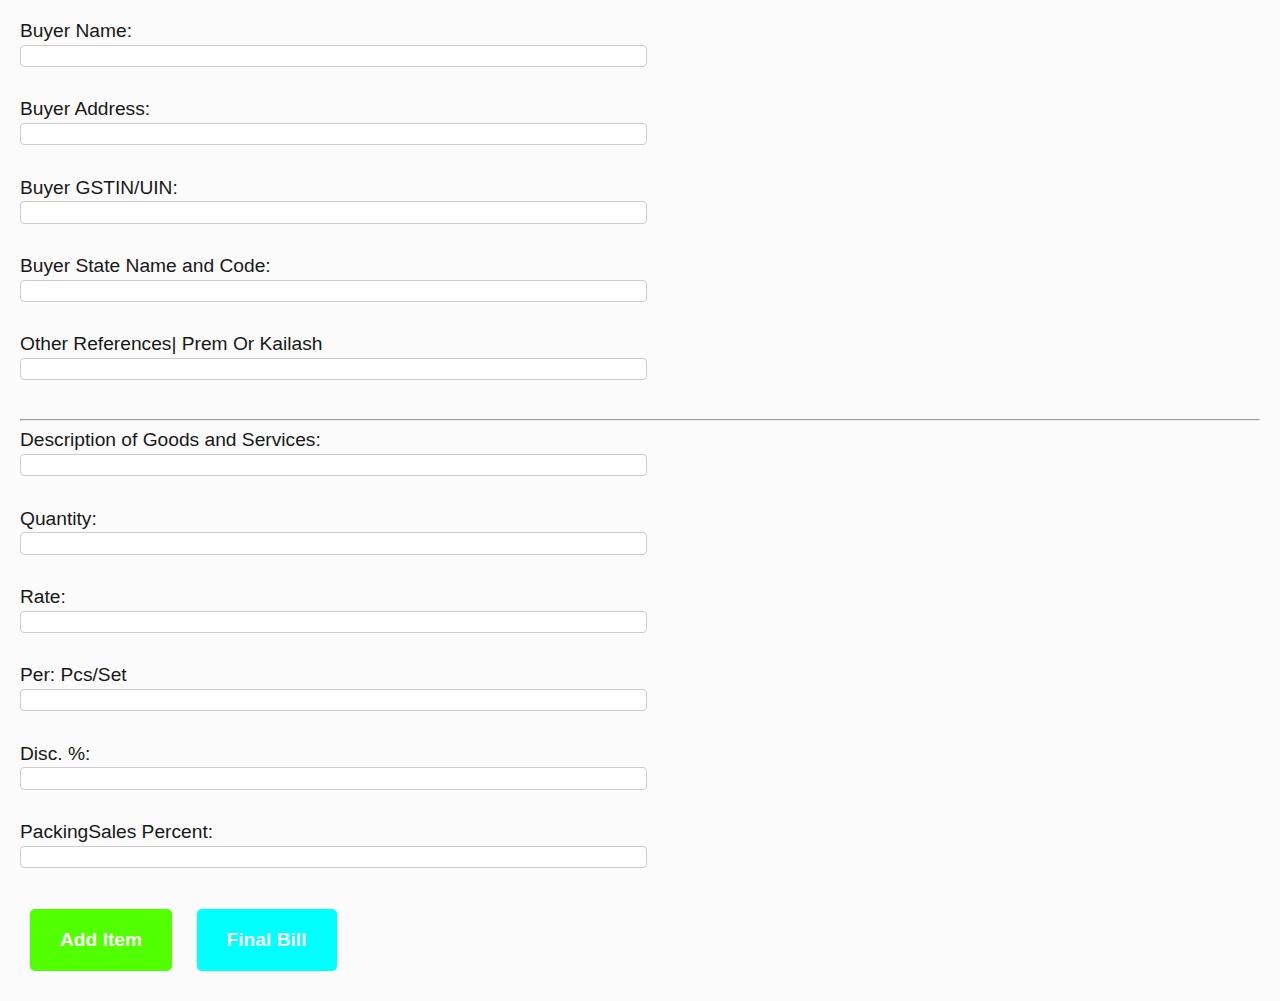
<file: index.html>
<!DOCTYPE html>
<html lang="en">

<head>
  <meta charset="UTF-8">
  <meta name="viewport" content="width=device-width, initial-scale=1.0">
  <title>User Input</title>
  <link rel="stylesheet" href="./input.css">

</head>

<body>
  <label for="buyerName">Buyer Name:</label>
  <input type="text" id="buyerName"><br><br>

  <label for="buyerAddress">Buyer Address:</label>
  <input type="text" id="buyerAddress"><br><br>

  <label for="buyerGSTIN">Buyer GSTIN/UIN:</label>
  <input type="text" id="buyerGSTIN"><br><br>

  <label for="buyerState">Buyer State Name and Code:</label>
  <input type="text" id="buyerState"><br><br>

  <label for="buyerRef">Other References| Prem Or Kailash</label>
  <input type="text" id="buyerRef"><br><br>

  <!-- Added input for PackingSales percentage -->

  <hr>

  <label for="description">Description of Goods and Services:</label>
  <input type="text" id="description"><br><br>

  <label for="quantity">Quantity:</label>
  <input type="text" id="quantity"><br><br>

  <label for="rate">Rate:</label>
  <input type="text" id="rate"><br><br>

  <label for="per">Per: Pcs/Set</label>
  <input type="text" id="per"><br><br>

  <label for="disc">Disc. %:</label>
  <input type="text" id="disc"><br><br>

  <label for="packingSalesPercent">PackingSales Percent:</label>
  <input type="text" id="packingSalesPercent"><br><br>

  <button id="addBtn" onclick="addItem()">Add Item</button>
  <button id="saveInputs" onclick="saveInputs()">Final Bill</button>

  <script>
    // Initialize items array from localStorage or empty array if not present
    const items = JSON.parse(localStorage.getItem('items')) || [];
    let sl = 1; // Initialize serial number

    function addItem() {
      // Get input values for item details
      const description = document.getElementById('description').value;
      const quantity = document.getElementById('quantity').value;
      const rate = document.getElementById('rate').value;
      const per = document.getElementById('per').value;
      const disc = document.getElementById('disc').value;

      // Add item to the items array
      items.push({
        sl: sl++, // Increment and use serial number
        description,
        quantity,
        rate,
        per,
        disc,
      });

      // Clear the input fields
      document.getElementById('description').value = '';
      document.getElementById('quantity').value = '';
      document.getElementById('rate').value = '';
      document.getElementById('per').value = '';
      document.getElementById('disc').value = '';

      // Save updated items array to localStorage
      localStorage.setItem('items', JSON.stringify(items));
    }

    function saveInputs() {
      // Get input values for buyer details
      const buyerName = document.getElementById('buyerName').value;
      const buyerAddress = document.getElementById('buyerAddress').value;
      const buyerGSTIN = document.getElementById('buyerGSTIN').value;
      const buyerState = document.getElementById('buyerState').value;
      const buyerRef = document.getElementById('buyerRef').value;

      // Get input value for PackingSales percentage
      const packingSalesPercent = document.getElementById('packingSalesPercent').value;

      // Save buyer inputs to localStorage
      localStorage.setItem('buyerName', buyerName);
      localStorage.setItem('buyerAddress', buyerAddress);
      localStorage.setItem('buyerGSTIN', buyerGSTIN);
      localStorage.setItem('buyerState', buyerState);
      localStorage.setItem('buyerRef', buyerRef);

      // Save PackingSales percentage to localStorage
      localStorage.setItem('packingSalesPercent', packingSalesPercent);

      // Convert items array to JSON and save to localStorage
      localStorage.setItem('items', JSON.stringify(items));

      // Redirect to the final output HTML file with query parameters
      window.location.href =
        `output.html?buyerName=${encodeURIComponent(buyerName)}&buyerAddress=${encodeURIComponent(buyerAddress)}&buyerGSTIN=${encodeURIComponent(buyerGSTIN)}&buyerState=${encodeURIComponent(buyerState)}&buyerRef=${encodeURIComponent(buyerRef)}&packingSalesPercent=${encodeURIComponent(packingSalesPercent)}&items=${encodeURIComponent(JSON.stringify(items))}`;
    }
  </script>
</body>

</html>
</file>
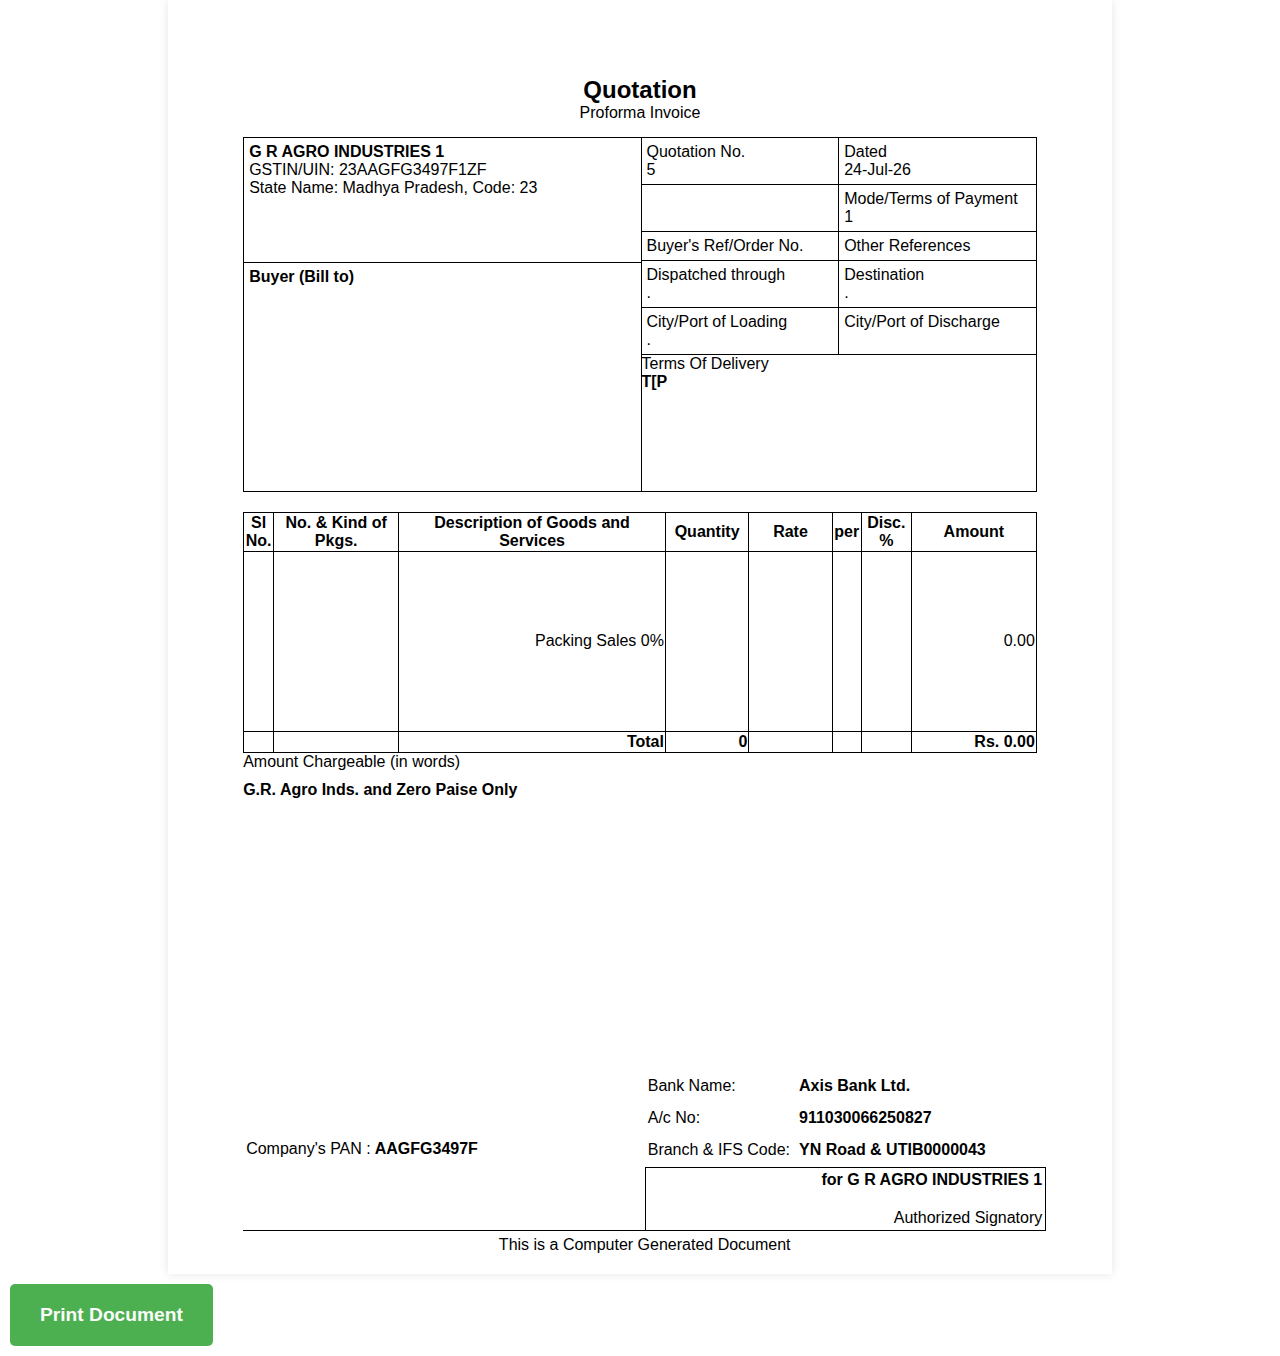
<file: output.html>
<!DOCTYPE html>
<html lang="en">

<head>
  <meta charset="UTF-8">
  <meta name="viewport" content="width=device-width, initial-scale=1.0">
  <title>Quotation</title>
  <link rel="stylesheet" href="styles.css">
</head>

<body>
  <div class="a4-document">
    <div id="title-div">
      <h2>Quotation</h2>
      <p>Proforma Invoice</p>
    </div>
    <div class="border">
      <header>
        <div class="header-left">
          <div class="company-info">
            <p><strong>G R AGRO INDUSTRIES 1</strong></p>
            <p>GSTIN/UIN: 23AAGFG3497F1ZF</p>
            <p>State Name: Madhya Pradesh, Code: 23</p>
          </div>

          <section class="buyer-info">
            <p><strong>Buyer (Bill to)</strong></p>
            <!-- Placeholder for buyer name -->
            <p id="buyerNamePlaceholder">Buyer Name</p>
            <!-- Placeholder for buyer address -->
            <p id="buyerAddressPlaceholder">Buyer Address</p>
            <!-- Placeholder for buyer GSTIN/UIN -->
            <p id="buyerGSTINPlaceholder">Buyer GSTIN/UIN</p>
            <!-- Placeholder for buyer state name and code -->
            <p id="buyerStatePlaceholder">Buyer State Name and Code</p>
          </section>
        </div>
        <div class="header-right">
          <table>
            <tr>
              <td>Quotation No.<p>5</p>
              </td>
              <td>Dated<p id="date">29-May-24</p>
              </td>
            </tr>
            <tr>
              <td></td>
              <td>Mode/Terms of Payment<p>1</p>
              </td>
            </tr>
            <tr>
              <td>Buyer's Ref/Order No.</td>

              <td>Other References
                <p id="buyerRefPlaceholder">Buyer's Ref/Order No.</p>
              </td>
            </tr>
            <tr>
              <td>Dispatched through<p>.</p>
              </td>
              <td>Destination<p>.</p>
              </td>
            </tr>
            <tr>
              <td>City/Port of Loading<p>.</p>
              </td>
              <td>City/Port of Discharge</td>
            </tr>
          </table>
          <div id="head-tfoot">
            Terms Of Delivery
            <p class="term-delivery"><b>T[P</b></p>
          </div>
        </div>
      </header>

      <section class="item-details">
        <table>
          <thead>
            <tr>
              <th style="width:3%">Sl No.</th>
              <th style="width:15%">No. & Kind of Pkgs.</th>
              <th style="width:32%">Description of Goods and Services</th>
              <th style="width:10%">Quantity</th>
              <th style="width:10%">Rate</th>
              <th style="width:3%">per</th>
              <th style="width:6%">Disc. %</th>
              <th style="width:15%">Amount</th>
            </tr>
          </thead>
          <tbody id="item-rows">
            <!-- Dynamic Rows Will Be Inserted Here -->
          </tbody>
          <tfoot>
            <tr id="tfoot-packingAndSale-height">
              <td></td>
              <td></td>
              <td id="packingandsales" style="text-align:right;"></td>
              <td></td>
              <td></td>
              <td></td>
              <td></td>
              <td id="sub-total-amount" style="text-align:right;">0.00</td>
            </tr>
            <tr>
              <td></td>
              <td></td>
              <td colspan="" style="text-align:right;">Total</td>
              <td id="quantity-total" style="text-align:right;">0</td>
              <td></td>
              <td></td>
              <td></td>
              <td id="total-amount" style="text-align:right;">0.00</td>
            </tr>
          </tfoot>
        </table>
      </section>
      <section class="amount-details">
        <p>Amount Chargeable (in words)</p>
        <p id="amount-in-words"></p>
      </section>
      <section class="footer">
        <div class="footer-left">
          <table>
            <tr>
              <td>
                Company's PAN :
              </td>
              <td>
                <p><strong>AAGFG3497F</strong></p>
              </td>
            </tr>
          </table>
        </div>
        <div class="footer-right">
          <table>
            <tr>
              <td>Bank Name:</td>
              <td>
                <p><strong>Axis Bank Ltd.</strong></p>
              </td>
            </tr>
            <tr>
              <td>A/c No:</td>
              <td>
                <p><strong>911030066250827</strong></p>
              </td>
            </tr>
            <tr>
              <td>Branch & IFS Code:</td>
              <td>
                <p><strong>YN Road & UTIB0000043</strong></p>
              </td>
            </tr>
          </table>
          <div class="for-div">
            <p><strong>for G R AGRO INDUSTRIES 1</strong></p>
            <p>Authorized Signatory</p>
          </div>
        </div>
        <div class="declaration">
          <p>This is a Computer Generated Document</p>
        </div>
      </section>
    </div>

  </div>
  <button id="print" onclick="window.print()">Print Document</button>
  <script>
    const date = new Date();
    const day = date.getDate();
    const monthNames = ["Jan", "Feb", "Mar", "Apr", "May", "Jun", "Jul", "Aug", "Sep", "Oct", "Nov", "Dec"];
    const monthIndex = date.getMonth();
    const month = monthNames[monthIndex];
    const year = date.getFullYear().toString().slice(-2);

    const formattedDate = `${day}-${month}-${year}`;

    const dateP = document.getElementById("date");
    dateP.innerText = formattedDate;
  </script>

  <script src="./script.js"></script>

</body>

</html>
</file>
<file: input.css>
body {
  font-family: Arial, sans-serif;
  margin: 20px;
  padding: 0;
  background-color: #fbfbfb
}

label {
  display: block;
  font-size: larger;
  color: #181818;
}

input {
  width: 50%;
  padding: 0.2em;
  margin-top: 0.2em;
  margin-bottom: 1em;
  border: 1px solid #ccc;
  border-radius: 4px;
}

#addBtn {
  padding: 20px 30px;
  margin: 10px;
  background-color: rgb(81, 255, 0);
  border-radius: 5px;
  border: none;
  color: #fbfbfb;
  font-size: larger;
  font-weight: bold;
}

#saveInputs {
  padding: 20px 30px;
  margin: 10px;
  background-color: aqua;
  border-radius: 5px;
  border: none;
  color: #fbfbfb;
  font-size: larger;
  font-weight: bold;
}
</file>
<file: styles.css>
/* General styles */
body {
  font-family: Arial, sans-serif;
  margin: 0;
  padding: 0;
  box-sizing: border-box;
}

.a4-document {
  width: 21cm;
  min-height: 29.7cm;
  padding: 2cm;
  margin: auto;
  background: white;
  box-shadow: 0 0 10px rgba(0, 0, 0, 0.1);
  position: relative;
}

#title-div {
  text-align: center;
}

#title-div h2 {
  margin: 0;
  padding: 0;
}

#title-div p {
  margin: 0 0 15px 0;
  padding: 0;
}

header {
  display: flex;
  justify-content: space-between;
  margin-bottom: 20px;
}

header p {
  margin: 0;
}

.header-left {
  width: 50%;
  border-top: #000 1px solid;
  border-left: #000 1px solid;
  border-bottom: #000 1px solid;
}

.header-left .company-info {
  padding: 5px;
}

.buyer-info {
  margin: 60px 0;
  width: 97.5%;
  padding: 5px;
  border-top: #000 1px solid;
  border-collapse: collapse;
  border-spacing: 0;
}

.header-right {
  width: 50%;
}

.header-right table {
  width: 100%;
  border-collapse: collapse;
}

.header-right td {
  border: 1px solid #000;
  padding: 5px;
  vertical-align: top;
  width: 30%;
}

#head-tfoot {
  border: #000 1px solid;
  border-top: none;
}

.term-delivery {
  margin-bottom: 100px;
}

.buyer-info,
.amount-details,
.footer {
  margin-bottom: 20px;
}

.item-details table {
  width: 100%;
  border-collapse: collapse;
  border: 1px solid #000;
}

.item-details th {
  border: 1px solid #000;
  text-align: left;
  text-align: center;
}

.detailstr1 td {
  padding-top: 15px;
}

#tfootstr td {
  padding-top: 30px;
  padding-bottom: 10vh;
}

.amount-details p {
  margin: 0;
}

#amount-in-words {
  justify-content: space-between;
  width: 60%;
  font-weight: bold;
  margin-top: 10px;
}

.item-details td {
  border: 1px solid #000;
  text-align: left;
}

.item-details tfoot tr:nth-child(1) {
  height: 20vh;
}

.item-details tfoot tr:nth-child(2) {
  font-weight: bold;
}

.footer {
  position: absolute;
  bottom: 0;
  display: grid;
  grid-template-columns: 1fr 1fr;
  width: 85%;
}

.footer .footer-left {
  margin: auto 0;
}

.footer .footer-right {
  margin: auto 0;
}

.footer .footer-right p {
  margin: 5px;
}

.footer-right .for-div {
  text-align: right;
  border: #000 1px solid;
  border-bottom: none;
  padding: 3px;
}


.footer-right .for-div p:nth-child(1) {
  margin: 0 0 20px 0;
}


.footer-right .for-div p:nth-child(2) {
  margin: 0px;
}

.declaration {
  width: 200%;
  padding: 5px 0 0 0;
  text-align: center;
  border-top: #000 1px solid;
}

.declaration p {
  padding: 0;
  margin-top: 5px;
  margin: auto;
  text-align: center;
}

#print {
  padding: 20px 30px;
  margin: 10px;
  background-color: #4CAF50;
  border-radius: 5px;
  border: none;
  color: #fbfbfb;
  font-size: larger;
  font-weight: bold;

}


/* Print styles */
@media print {
  @page {
    size: A4;
    margin: 0;
  }

  body * {
    visibility: hidden;
  }

  .a4-document,
  .a4-document * {
    visibility: visible;
  }

  .a4-document {
    margin: 0;
    box-shadow: none;
    page-break-after: always;
  }

  button {
    display: none;
  }
}
</file>
